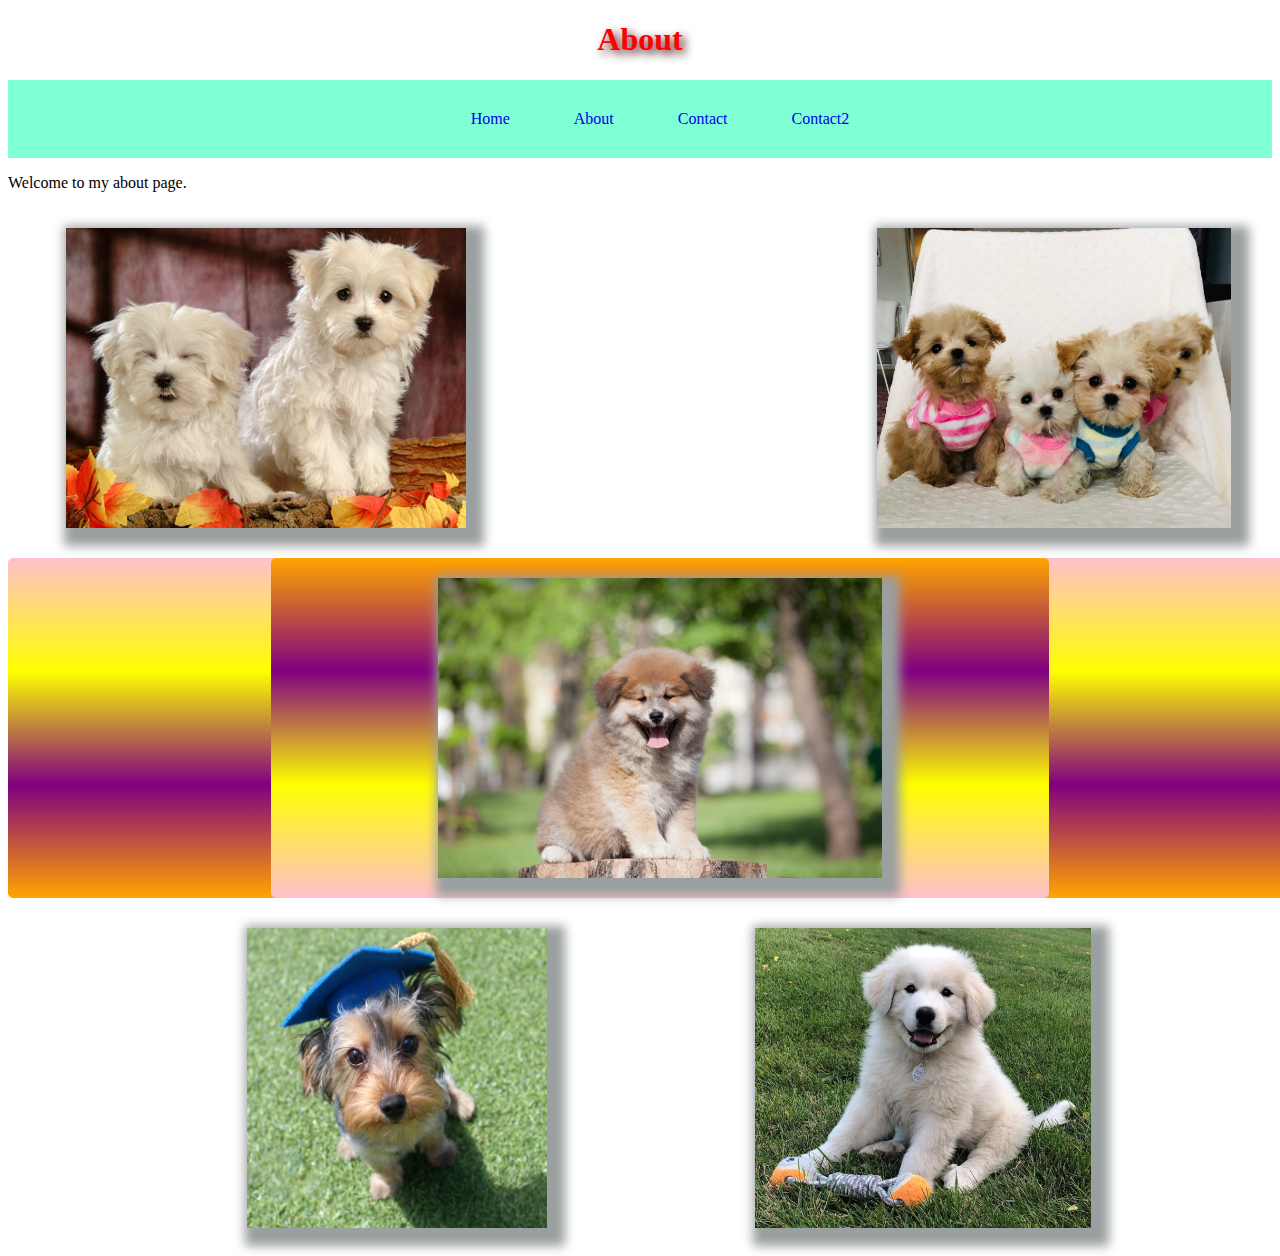
<file: about.html>
<!DOCTYPE html>
<html lang="en">
<head>
    <meta charset="UTF-8">
    <meta http-equiv="X-UA-Compatible" content="IE=edge">
    <meta name="viewport" content="width=device-width, initial-scale=1.0">
    <title>My About Page</title>
    <link rel="stylesheet" href="style.css">
</head>
<body>
    <h1>About</h1>
    <header>
        <nav>
          <ul>
            <a href="index.html"><li>Home</li></a>
            <a href="about.html"><li>About</li></a>
            <a href="contact.html"><li>Contact</li></a>
            <a href="contact2.html"><li>Contact2</li></a>
          </ul>
        </nav>
     </header>

<p>Welcome to my about page.</p>
<div class="wrapper">
  <div class="Box a"><img src="puppies2.jpg" alt="Two Puppies" height="300px"></div>
  <div class="Box b"><img src="puppieslots.jpg" alt="Lot of Puppkes" height="300px"></div>
  <div class="Box c"><height="300px"></div>
  <div class="Box d"><img src="puppygraduation.jpg" alt="Puppy Graduating" height="300px"></div>
  <div class="Box e"><img src="puppygreengrass.jpg" alt="Puppy on Green Grass" height="300px"></div>
  <div class="Box f"><img src="puppytreetrump.jpg" alt="Puppy on Tree Trump" height="300px"></div>
</div>
</body>
</html>
</file>
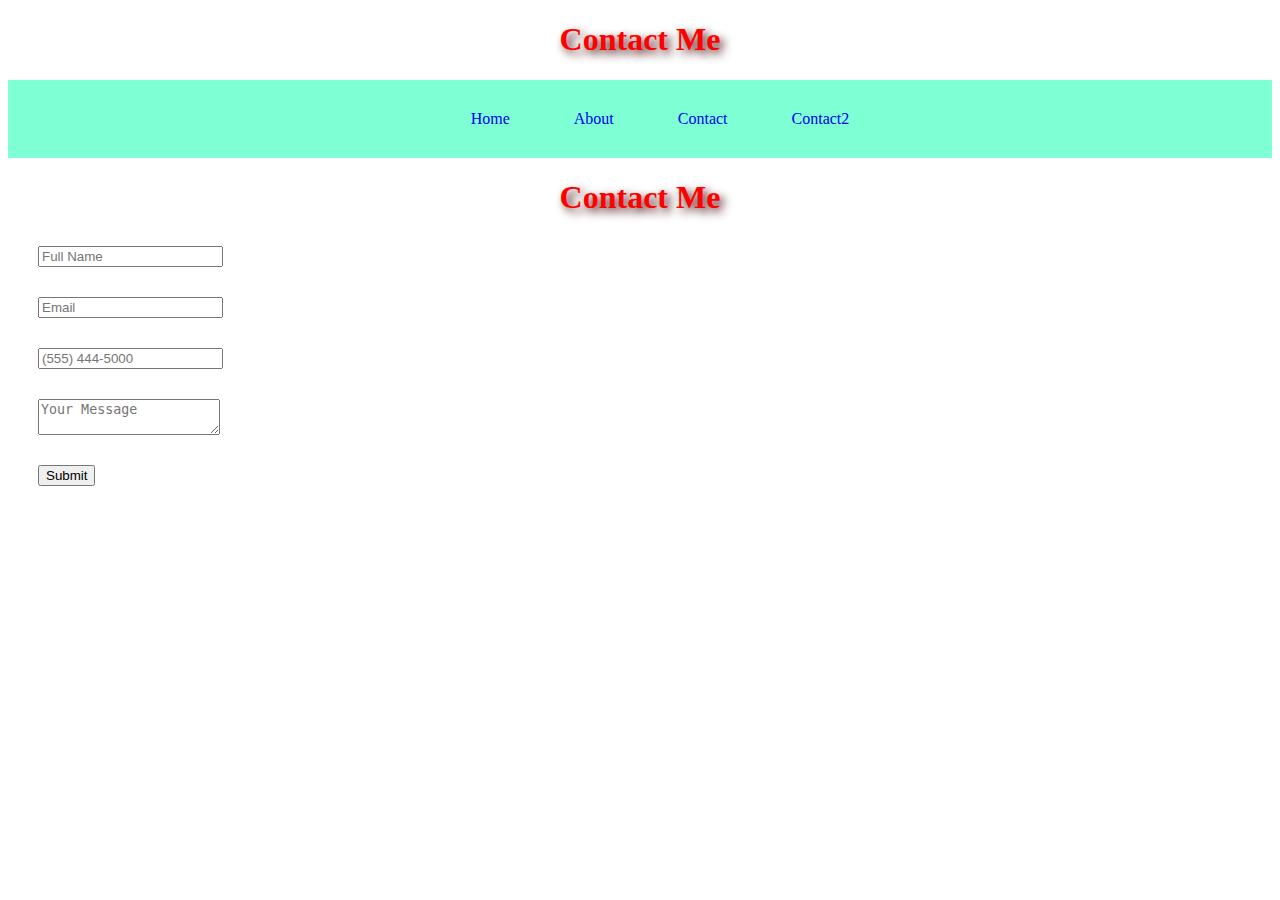
<file: contact.html>
<!DOCTYPE html>
<html lang="en">
<head>
    <meta charset="UTF-8">
    <meta http-equiv="X-UA-Compatible" content="IE=edge">
    <meta name="viewport" content="width=device-width, initial-scale=1.0">
    <title>Contact Page</title>
    <link rel="stylesheet" href="style.css">
</head>
<body>
  <h1>Contact Me</h1>

  <header>
    <nav>
      <ul>
        <a href="index.html"><li>Home</li></a>
        <a href="about.html"><li>About</li></a>
        <a href="contact.html"><li>Contact</li></a>
        <a href="contact2.html"><li>Contact2</li></a>
      </ul>
    </nav>
 </header>

 <h1>Contact Me</h1>

 <form name="contact" method="POST" data-netlify="true" class="col s12">
   <input type="text" name="name" placeholder="Full Name" required>
   <input type="email" name="email" placeholder="Email" required>
   <input type="tel" name="phone_num" placeholder="(555) 444-5000" pattern="[\(]\d{3}[\)]\d{3}[\-]\d{4}" required>
   <textarea name="message" placeholder="Your Message"></textarea>
   <button type="submit">Submit</button>
 </form>

</body>
</html>
</file>
<file: style.css>
h1 {
    text-align: center;
    color: red;
    text-shadow: 4px 4px 10px rgb(71, 10, 10);
}

.title {
    color: rgb(20, 99, 26);
}

#italic {
    color: orange;
}

nav {
    background-color:aquamarine;
    text-align: center;
}

.nav-wrapper {
    background-color: pink;
}

a {
    text-decoration-line: none;
}

nav ul {
    list-style: none;
}

nav li{
    display: inline-block;
    padding: 30px;
}

.container {
    border: 10px dashed rgb(22, 179, 131);
    margin: 50px 5px 25px 0px; 
    padding: 30px 0ps 10px 5px;
}

.box {
    height: 200px;
    width: 200px;
    background: blue;
    margin: 10px;
}

@keyframes fadeMe {
    0% {
        opacity: 1;
    }
    100% {
        opacity: 0;
    }
}

#box1 {
    animation-name: fadeMe;
    animation-duration: 4s;
    animation-iteration-count: infinite;
    animation-timing-function: linear;
}

@keyframes rotation {
    0% {transform: rotate(90deg);}
    50% {transform: rotate(180deg);}
    100% {transform: rotate(360deg);}
}

#box2 {
    animation-name: rotation;
    animation-duration: 2s;
    animation-iteration-count: infinite;
    animation-timing-function: ease-in-out;
    border-radius: 10%;
    background-image: radial-gradient(circle, purple, orange, yellow, pink, purple);
}

@keyframes getBigger {
    0% {transform: scale(1);}
    50% {transform: scale(2);}
    100% {transform: scale(.5);}
}

#box3 {
    animation: getBigger 5s infinite linear;
    border-radius: 50%;
    background: orange;
}

@keyframes changeColors {
    0% {background-color: grey;}
    25% {background-color: purple;}
    50% {background-color: yellow;}
    75% {background-color: pink;}
    100% {background-color: red;}
}

#box4 {
    animation: changeColors 3s infinite forwards; 
}

@keyframes moveBox {
    0% {left: 0px; top: 0px;}
    25% {left: 100px; top: 0px;}
    50% {left: 100px; top: 200px;}
    75% {left: 0px; top: 200px;}
    100% {left: 0px; top: 0px;}
}

#box5 {
    position: relative;
    background: green;
    animation: moveBox 5s infinite;
    
}

#box6 {
    top: 100px;
    left: 200px;
    position: relative;
}

/*html {
    background-image: radial-gradient(blue, green, purple);
}*/

.circle-img {
  border-radius:  90%;
}

img {
    box-shadow: 8px 8px 10px 10px rgb(154, 159, 160);
}

.flex {
    margin: 30px;
    bord */er: 3px solid black;
    display: flex;
    flex-wrap: wrap;
    justify-content: space-around;
}

/* form input {
    display: block;
    margin: 30px;
}

form textarea {
    display: block;
} */

form input, textarea, button {
    display: block;
    margin: 30px;
}

.contact-box2 {
    display: flex;
    justify-content: center;
}

.row {
    margin: 3px;
}

.input-field {
    margin: 20px;
}

.wrapper {
    display: grid;
    grid-gap: 10px;
    grid-template-columns: repeat(5, [col] 20% ) ;
    grid-template-rows: repeat(3, [row] auto  );
    background-color: #fff;
    color: #444;
  }

  .Box {
    background-color: #fff;
    color: #fff;
    border-radius: 5px;
    padding: 20px;
    font-size: 150%;
    z-index:10;

  }

  .a {
    grid-column: col 1 / span  2 ;
    grid-row: row 1 ;
    display: flex;
    justify-content: center;
  }
  .b {
    grid-column: col 4 / span  2 ;
    grid-row: row 1 ;
    display: flex;
    justify-content: center;
  }
  .c {
    grid-column: col 1 / span 5;
    grid-row: row 2 ;
    display: flex;
    justify-content: center;
    background-image: linear-gradient(pink, yellow, purple, orange);
  }
  .d {
    grid-column: col 2 / span 1 ;
    grid-row: row 3 ;
    display: flex;
    justify-content: center;
  }

  .e {
    grid-column: col 4 / span  1;
    grid-row: row 3;
    display: flex;
    justify-content: center;
  }

  .f {
    grid-column: col 2 / span 3;
    grid-row: row 2  ;
    background-color: rgba(49,121,207, 0.5);
    z-index: 20;
    display: flex;
    justify-content: center;
    background-image: linear-gradient(orange, purple, yellow, pink);
  }
</file>
